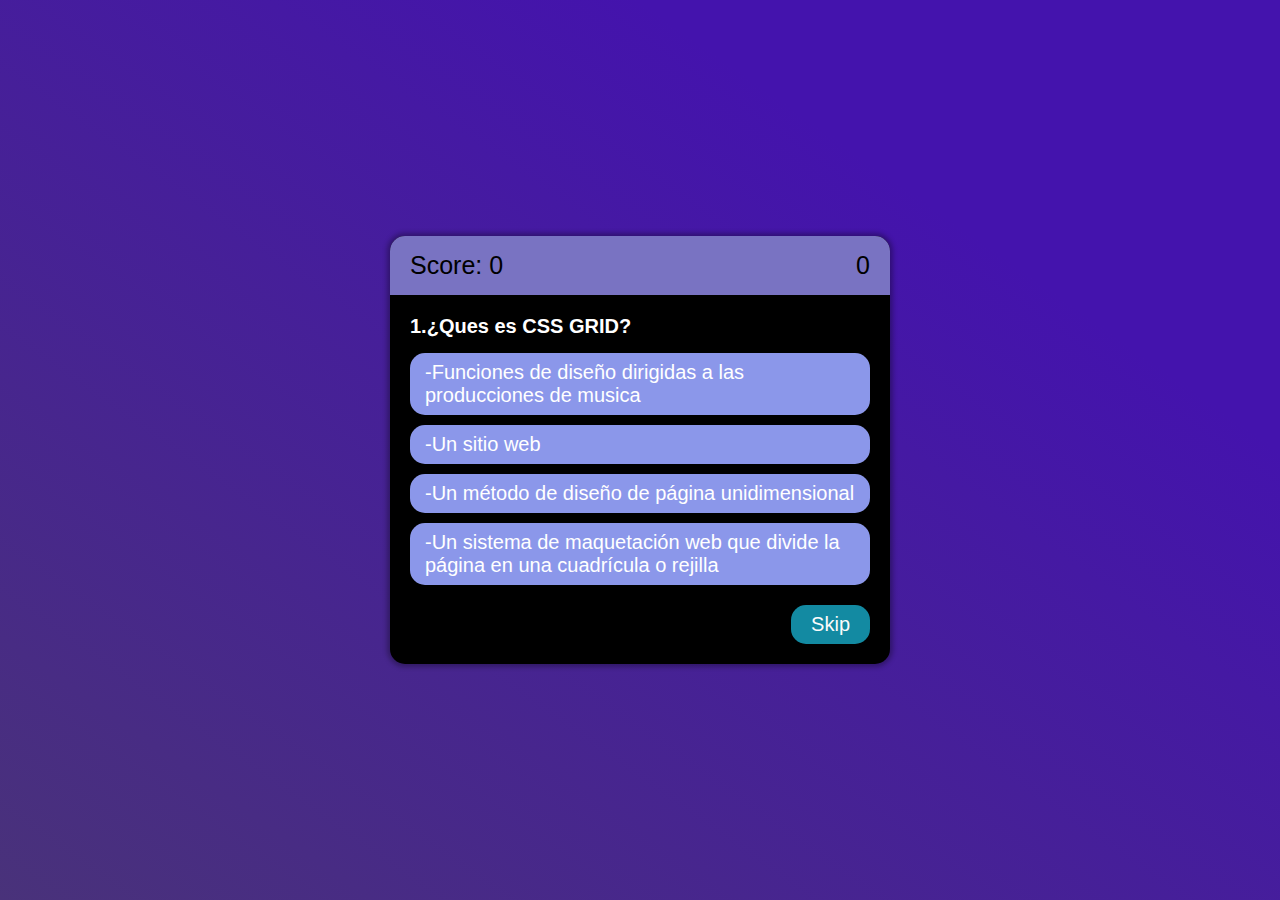
<file: index.html>
<!DOCTYPE html>
<html lang="en">
<head>
    <meta charset="UTF-8">
    <meta http-equiv="X-UA-Compatible" content="IE=edge">
    <meta name="viewport" content="width=device-width, initial-scale=1.0">
    <title>Document</title>
    <link rel="stylesheet" type="text/css" href="style.css">
</head>
<body>
    <div class="qa_box">
        <div class="qa_header">
            <span> Score: <span id="score">0</span> </span>
         <span id="countdown">0</span> </span>
        </div>

        <div class="qa_3body">
            <div class="qa_set active">
                <h4>1.¿Ques es CSS GRID?</h4>
                <div class="qa_ans_row">
                    <input type="radio" name="a1">
                    <span>-Funciones de diseño dirigidas a las producciones de musica</span>
                </div>
                <div class="qa_ans_row">
                    <input type="radio" name="a1">
                    <span>-Un sitio web</span>
                </div> 
                <div class="qa_ans_row">
                    <input type="radio" name="a1">
                    <span>-Un método de diseño de página unidimensional</span>
                </div>
                <div class="qa_ans_row">
                    <input type="radio" name="a1" valid="valid">
                    <span>-Un sistema de maquetación web que divide la página en una cuadrícula o rejilla</span>
                </div>

            </div>
            
            <div class="qa_set">
            <h4>2.¿En que año se implemento CSS Grid en microsoft?</h4>
            <div class="qa_ans_row">
            <input type="radio" name="a2" valid="valid">
            <span>-2012</span>

        </div>
        <div class="qa_ans_row">
            <input type="radio" name="a2">
            <span>-2015</span>
            
        </div> 
        <div class="qa_ans_row">
            <input type="radio" name="a2">
            <span>-2006</span>
            
        </div>
        <div class="qa_ans_row">
            <input type="radio" name="a2">
            <span>-1999</span>
            
        </div>

        
        
            </div>
    
            <div class="qa_set">
                <h4>3.¿Quien fue el pionero de CSS Grid?</h4>
                <div class="qa_ans_row">
                <input type="radio" name="a3">
                <span>-Robert Oppenheimer</span>
                </div>
                <div class="qa_ans_row">
        <input type="radio" name="a3">
        <span>-Grover Cleveland</span>
        
                </div> 
                <div class="qa_ans_row">
        <input type="radio" name="a3"  valid="valid">
        <span>-Phil Cupp</span>
        
                </div>
                <div class="qa_ans_row">
                    <input type="radio" name="a3">
                    <span>-Marck Zuckerberg</span>
                </div>
            </div>

            <div class="qa_set">
    <h4>4.¿Que etiqueta es usada en CSS Grid?</h4>
    <div class="qa_ans_row">
    <input type="radio" name="a4">
    <span>-div</span>

</div>
<div class="qa_ans_row">
    <input type="radio" name="a4" valid="valid">
    <span>-grid-row: 1 / 3;</span>
    
</div> 
<div class="qa_ans_row">
    <input type="radio" name="a4">
    <span>-flex-direction: row-reverse;</span>
    
</div>
<div class="qa_ans_row">
    <input type="radio" name="a4">
    <span>-grid-column=flex-none;</span>
    
</div>




            </div>

            <div class="qa_set">
        <h4>5.¿En que navegador no es compatible CSS Grid?</h4>
        <div class="qa_ans_row">
        <input type="radio" name="a3">
        <span>-Internet explorer</span>

    </div>
    <div class="qa_ans_row">
        <input type="radio" name="a3">
        <span>-Safari</span>
        
    </div> 
    <div class="qa_ans_row">
        <input type="radio" name="a3"valid="valid" >
        <span>-Opera Mini</span>
        
    </div>
    <div class="qa_ans_row">
        <input type="radio" name="a3">
        <span>-En todas es compatible</span>
        
    </div>

    
    
            </div>

            <div class="qa_set">
                <h4> El total de tu puntaje <span id="total"></span> Sobre 50 </h4>
            </div>
        
        </div>

        <div class="qa_4footer">
            <span class="btn1skip" id="skip">Skip</span>
        </div>

    </div>
    <script type="text/javascript" src="funciones.js"></script>
</body>
</html>
</file>
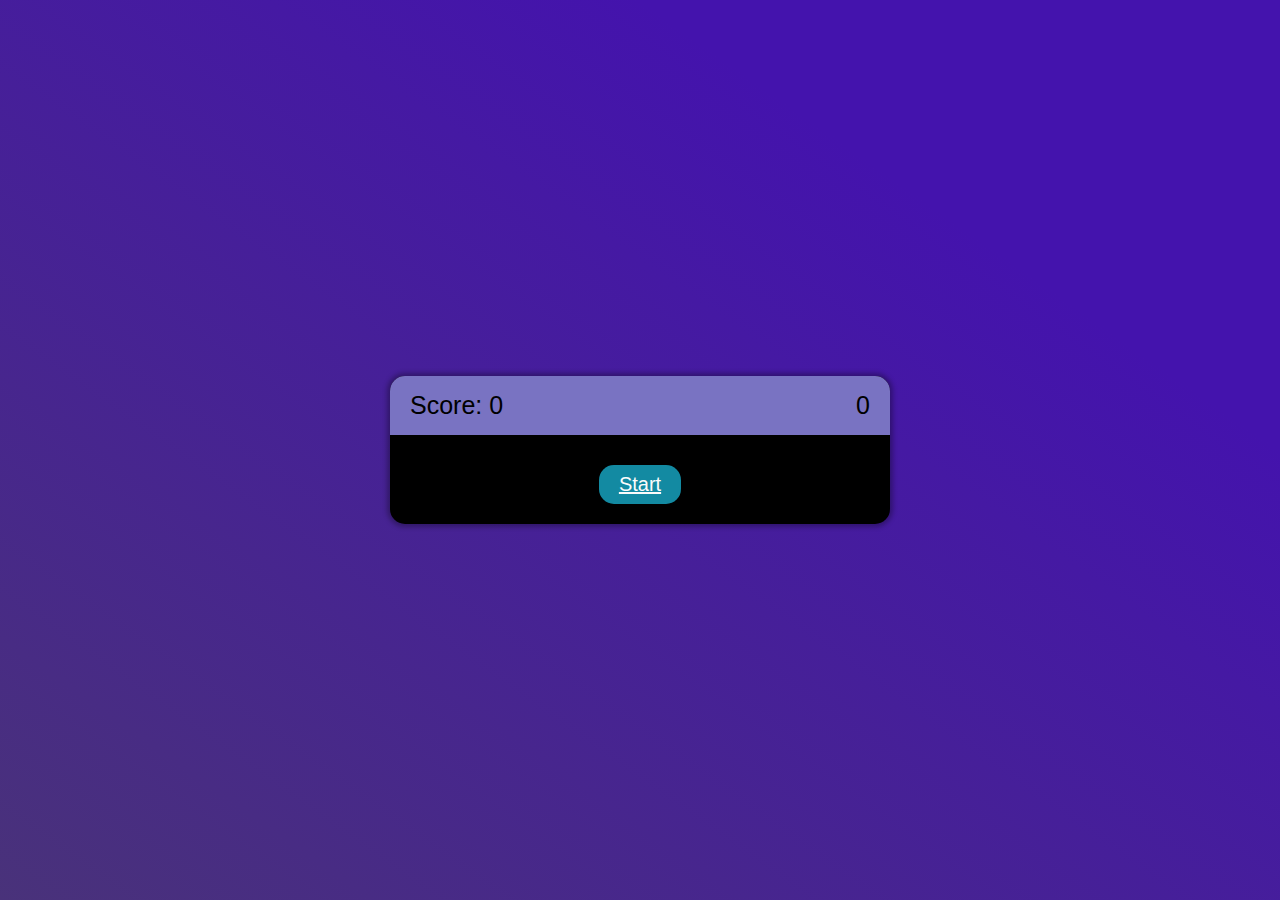
<file: Pantalla de inicio.html>
<!DOCTYPE html>
<html lang="en">
<head>
    <meta charset="UTF-8">
    <meta http-equiv="X-UA-Compatible" content="IE=edge">
    <meta name="viewport" content="width=device-width, initial-scale=1.0">
    <title>Inicio</title>
    <link rel="stylesheet" type="text/css" href="style.css">
</head>
<body>
    <div class="qa_box">
        <div class="qa_header">
            <span> Score: <span id="score">0</span> </span>
         <span id="countdown">0</span> </span>
        </div>



        
        
        
        <div class="qa_4footer" style="text-align: center;text-decoration:none;">
            <a href="index.html" class="btn1skip">Start</a>

        </div>
    </div>
</body>
</html>
</file>
<file: style.css>
*,*:after,*:before{
    box-sizing: border-box;
}
body{
    font-family: arial;
    font-size: 20px;
    margin: 0;
    background: linear-gradient(to right top, #49327A,#4413AD 75%);
    color: white;
    display: flex;
    align-items: center;
    justify-content: space-around;
    min-height: 100vh;

}
.qa_box{
    width: 500px;
    padding: 20px;
    min-height: 100px;
    background-color: #000;
    box-shadow: 0 0 5px 3px rgba(0,0,0,0.3);
    border-radius: 15px;
}
.qa_header{
    background-color: #7973c2;
    color: #000;
     display: flex;
     justify-content: space-between;
     padding: 15px 20px;
     margin: -20px -20px 20px;
     border-radius: 15px 15px 0 0;
    font-size: 25px;   
    }

.qa_set {
    display: none;
}
.qa_set.active{
    display: block;

}
.qa_set h4{
    margin: 0 0 15px;
    font-size: 20px;
}
.qa_ans_row{
    position: relative;
    margin-bottom: 10px;

}
.qa_ans_row input {
    opacity: 0;
    position: absolute;
    left: 0;
    top: 0;
    width: 100%;
    height: 100%;
    z-index: 1;
    cursor: pointer;

}
.qa_ans_row span{
    display: block;
    padding: 8px 15px;
    background-color: rgb(139, 151, 234);
    border-radius: 15px;
    transition: all 0.3s ease-out;
}
.qa_ans_row:hover span{
    background-color: gray;

}
.qa_ans_row input:checked + span{
    background-color:red;

}
.qa_ans_row input[valid]:checked + span{
    background-color: green;
    color:white;
}
.qa_4footer{
    padding: 10px 0 0;
    text-align: right; 
    text-decoration: none;   
}
.btn1skip{
    display: inline-block;
    padding: 8px 20px;
    background-color: rgb(19, 138, 162);
    color: rgb(251, 251, 251);
    border-radius: 15px;
    cursor: pointer;
    transition: all 0.3s ease-out;

}
.btn1skip:hover{
    background-color: rgb(141, 139, 225);
    

}
</file>
